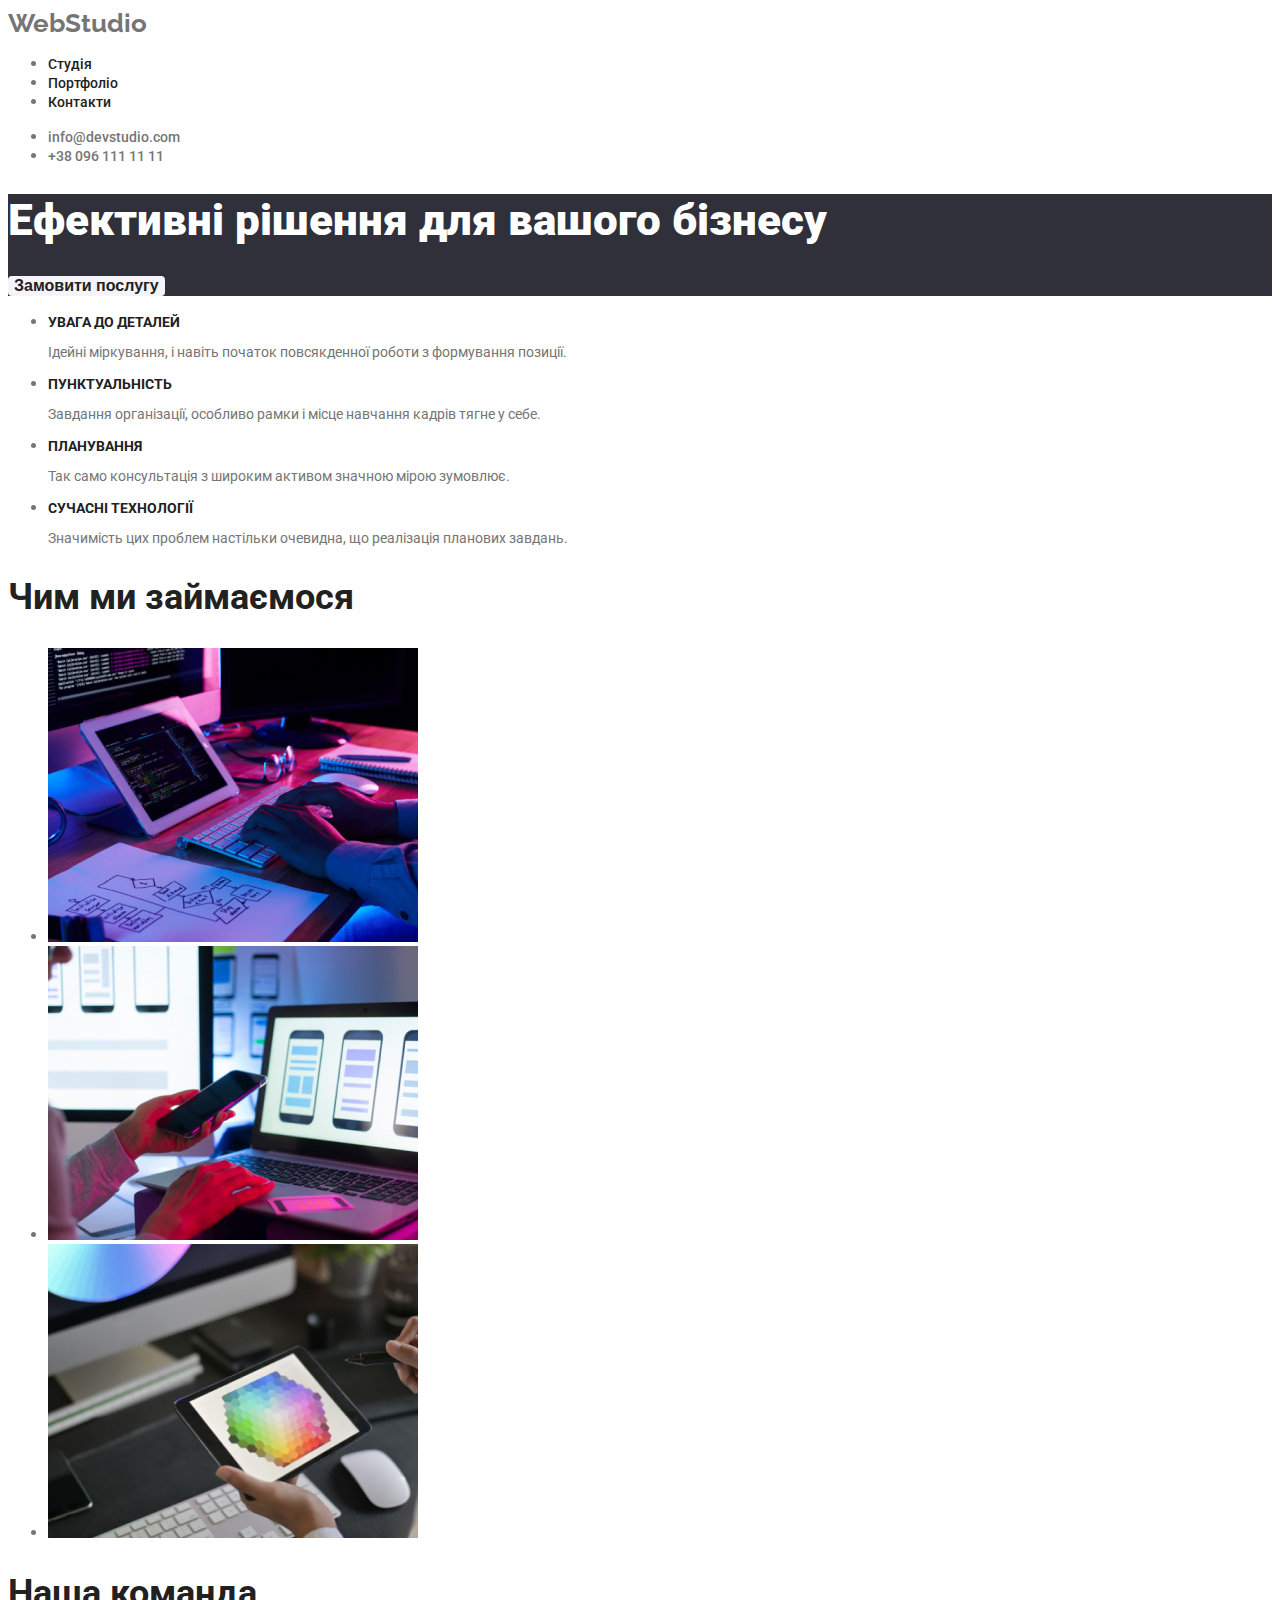
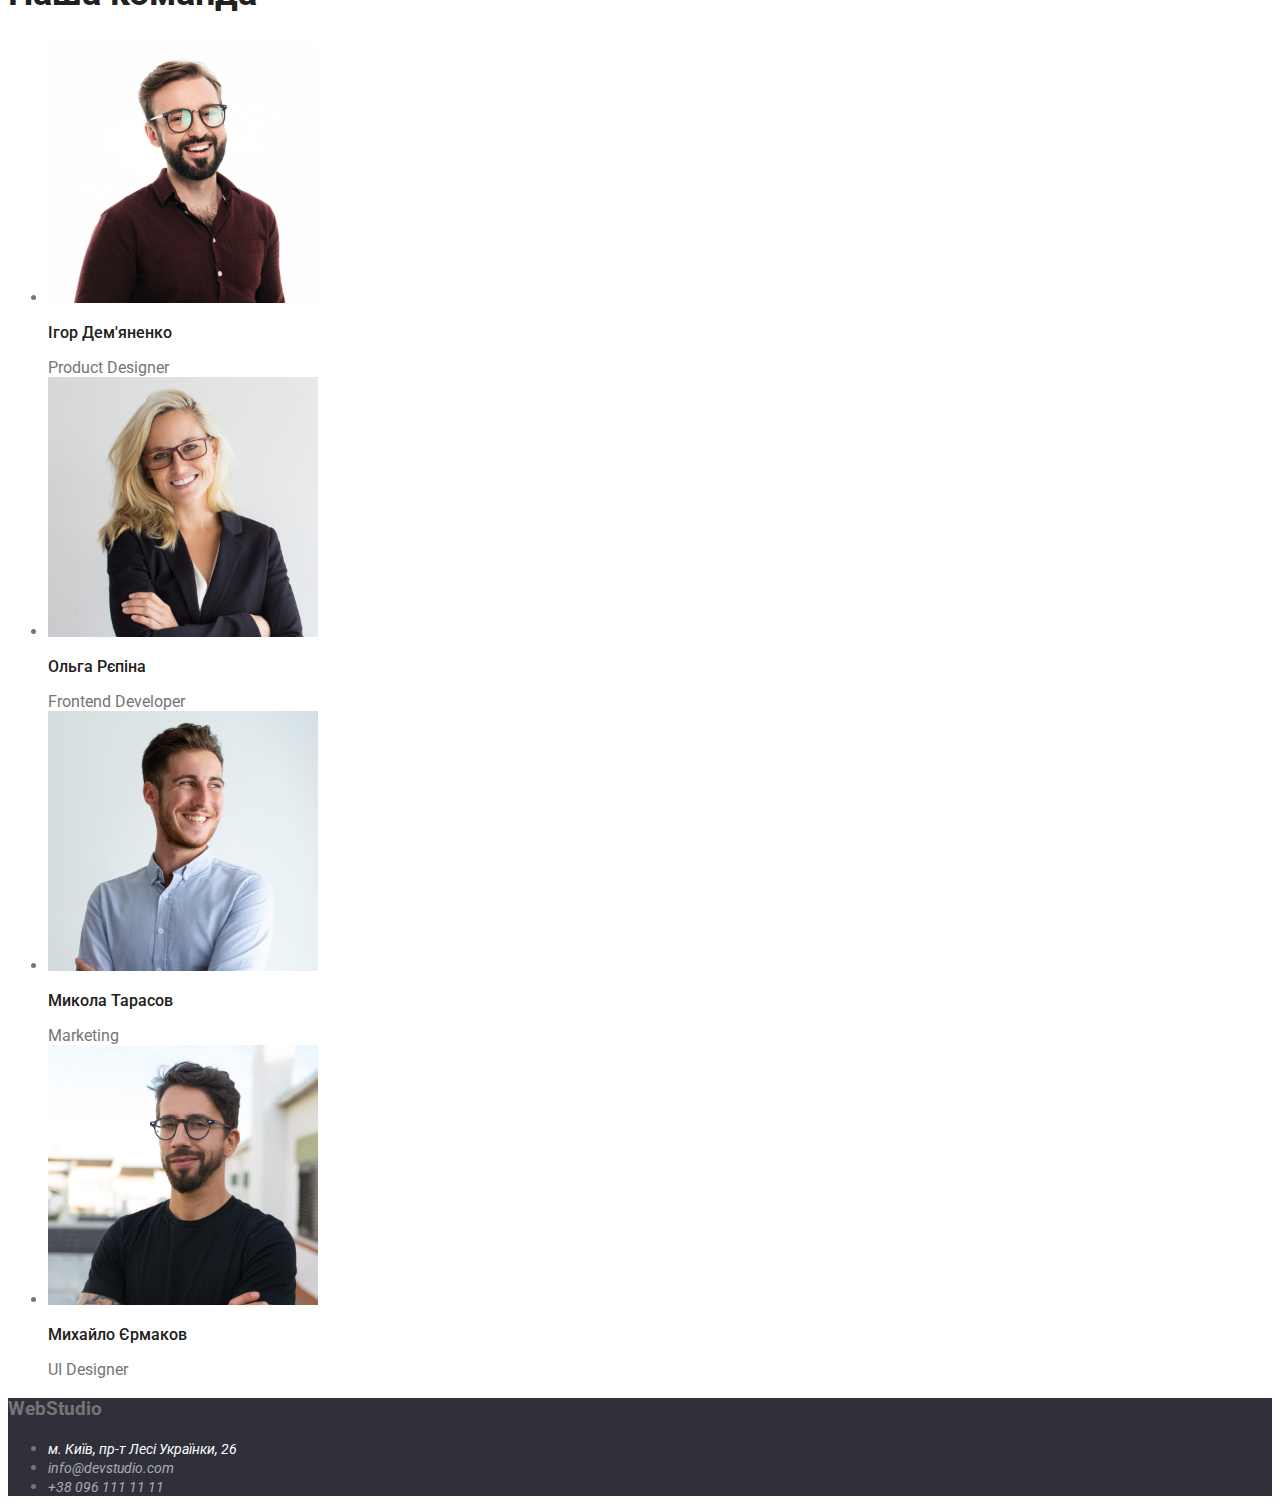
<file: index.html>
<!DOCTYPE html>
<html lang="uk">
<head>
    <meta charset="UTF-8">
    <meta http-equiv="X-UA-Compatible" content="IE=edge">
    <meta name="viewport" content="width=device-width, initial-scale=1.0">
    <title>WebStudio</title>
  
    <link href="https://fonts.googleapis.com/css2?family=Raleway:wght@700&family=Roboto:wght@400;500;700;900&display=swap" rel="stylesheet">

<link rel="stylesheet" href="./css/styles.css">
</head>



<body>
    <header >
<nav>
<a  class="site-header" href="./index.html">WebStudio</a>
<ul>
    <li><a class="header-link" href="./index.html">Студія</a></li>
    <li><a class="header-link" href="./portfolio.html">Портфоліо</a></li>
    <li><a class="header-link" href="#">Контакти</a></li>
</ul>
</nav>
<ul>
   <li> <a class="contact" href="mailto:info@devstudio.com">info@devstudio.com</a></li>
   <li> <a class="contact" href="tel:+38 096 111 11 11">+38 096 111 11 11</a></li>
</ul>
    </header>
    <main>
        <section class="sectio-footer">
<h1 class="body-title-effective"> Ефективні рішення для вашого бізнесу</h1>
<button class="button-studia button">
    Замовити послугу
</button>
        </section>
        <section>
            <!--<h2>Особливості  </h2>-->
            <ul>
                <li>
                    <h3 class="header-titel-h3-osoblywosti header-titel">
                        УВАГА ДО ДЕТАЛЕЙ
                    </h3> 
                     <p class=" setion-p-osoblywosti">
                        Ідейні міркування, і навіть початок повсякденної роботи з формування позиції.
                    </p>  
                </li>
                <li> 
                    <h3 class="header-titel-h3-osoblywosti header-titel"> 
                        ПУНКТУАЛЬНІСТЬ
                    </h3>
                    <p class="setion-p-osoblywosti">
                        Завдання організації, особливо рамки і місце навчання кадрів тягне у себе.
                    </p>
                </li>
                <li>
                   <h3 class="header-titel-h3-osoblywosti header-titel"> 
                    ПЛАНУВАННЯ
                   </h3> 
                   <p class="setion-p-osoblywosti">
                    Так само консультація з широким активом значною мірою зумовлює.
                   </p>
                </li>
                <li>
                   <h3 class="header-titel-h3-osoblywosti header-titel">
                    СУЧАСНІ ТЕХНОЛОГІЇ
                     </h3> 
                     <p class="setion-p-osoblywosti">
                        Значимість цих проблем настільки очевидна, що реалізація планових завдань.
                   </p>    
                </li>
            </ul>
        </section>
        <section>
            <h2 class="header-titel-h2 header-titel">Чим ми займаємося</h2>
            <ul>
                <li>
<img src="./images/img1.jpg" alt="Людина працює за комп'ютером " width="370" height="294">
                </li>
                <li>
<img src="./images/img2.jpg " alt="Телефон в руці" width="370" height="294">
                </li>
                <li>
                    <img src="./images/img3.jpg" alt=" Кольорова призма " width="370" height="294">
                </li>
            </ul>
        </section>
        <section>
<h2 class=" header-titel-h2 header-titel">
    Наша команда
</h2>
<ul>
    <li>
        <img src="./images/img4.jpg" alt="Усміхнений чоловік в окулярах" width="270" height="260">
        <h3 class="header-titel-name"> Ігор Дем'яненко</h3>
        <span class="header-span-name ">
            Product Designer
        </span>
    </li>
    <li>
        <img src="./images/img5.jpg" alt="Усміхнена жінка в окулярах" width="270" height="260">
        <h3 class="header-titel-name">Ольга Рєпіна </h3>
        <span class="header-span-name ">
            Frontend Developer
        </span>
    </li>
    <li>
        <img src="./images/img6.jpg" alt="Усміхнений чоловік " width="270" height="260">
        <h3 class="header-titel-name">Микола Тарасов </h3>
        <span class="header-span-name ">
            Marketing
        </span>
    </li>
    <li>
        <img src="./images/img7.jpg" alt="Серйозний чоловік в окулярах" width="270" height="260">
        <h3 class="header-titel-name" >Михайло Єрмаков </h3>
        <span class="header-span-name ">
            UI Designer
        </span>
    </li>
</ul>
        </section>

    </main>
    <footer class="sectio-footer" > 
 <!--<h2>Підвал </h2>-->
<h3 class="site"> 
    WebStudio
</h3>
<address >
    <ul>
        <li>
            <a class="adres-map" href="https://www.google.com.ua/maps/place/%D0%B1%D1%83%D0%BB%D1%8C%D0%B2%D0%B0%D1%80+%D0%9B%D0%B5%D1%81%D1%96+%D0%A3%D0%BA%D1%80%D0%B0%D1%97%D0%BD%D0%BA%D0%B8,+26,+%D0%9A%D0%B8%D1%97%D0%B2,+02000" target="_blank" rel="noopener noreferrer nofollow">м. Київ, пр-т Лесі Українки, 26</a>
        </li>
        <li>
            <a class="adres-contact" href="mailto:info@devstudio.com">info@devstudio.com</a>
        </li>
<li>
    <a class="adres-contact" href="tel:+38 096 111 11 11">+38 096 111 11 11</a>
</li>
    </ul>
</address>
    </footer>
</body>
</html>
</file>
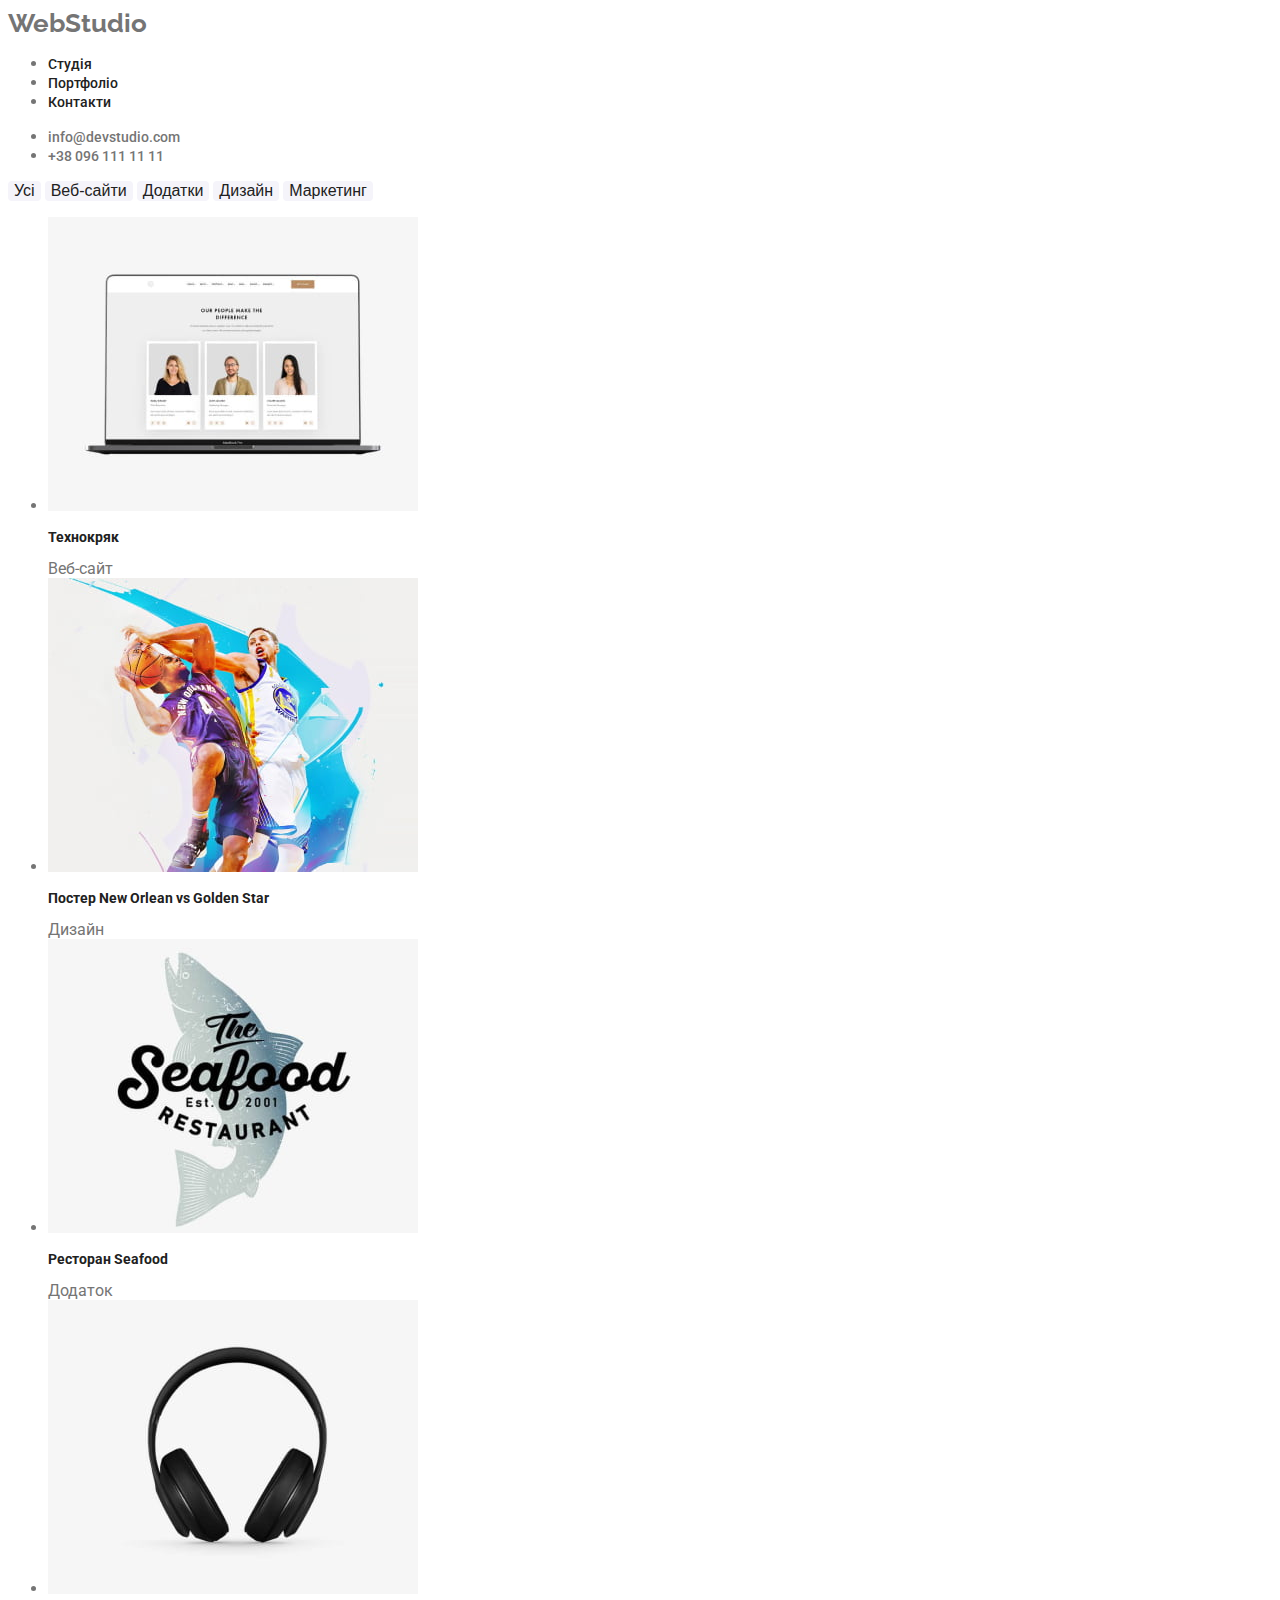
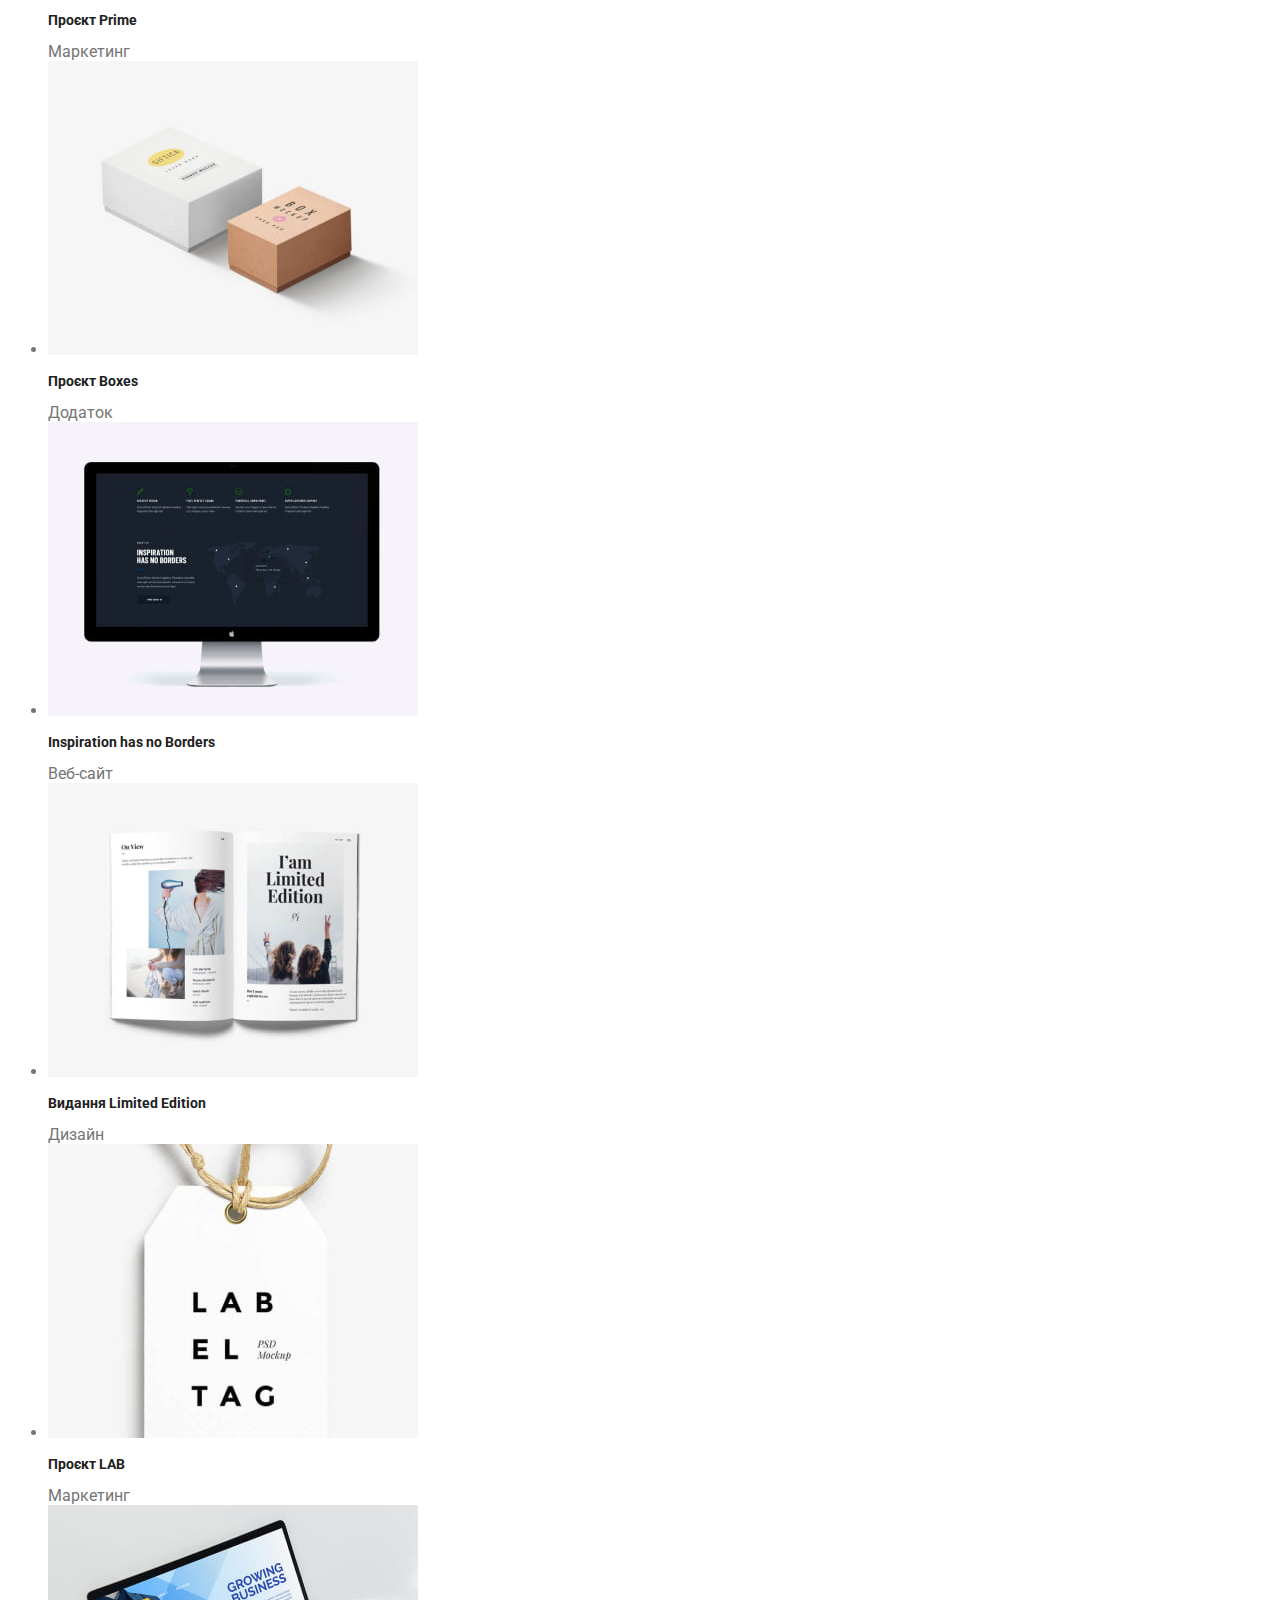
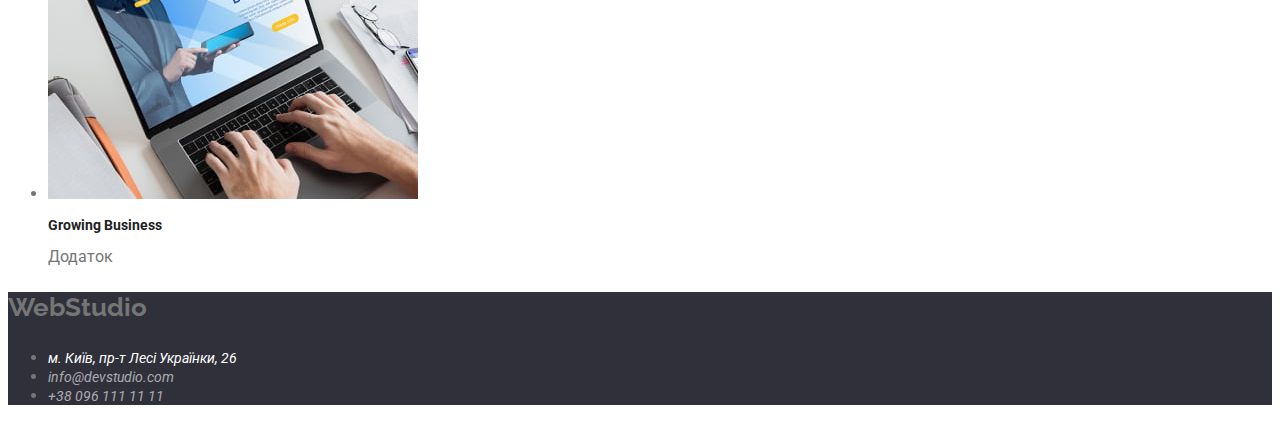
<file: portfolio.html>
<!DOCTYPE html>
<html lang="uk">
<head>
    <meta charset="UTF-8">
    <meta http-equiv="X-UA-Compatible" content="IE=edge">
    <meta name="viewport" content="width=device-width, initial-scale=1.0">
    <title>WebStudio</title>
   
    <link href="https://fonts.googleapis.com/css2?family=Raleway:wght@700&family=Roboto:wght@400;500;700;900&display=swap" rel="stylesheet">
    
<link rel="stylesheet" href="./css/styles.css">
</head>
<body>
    <header >
        <nav>
        <a  class="site-header" href="./portfolio.html">WebStudio</a>
        <ul>
            <li><a class="header-link"   href="./index.html">Студія</a></li>
            <li><a class="header-link"  href="./portfolio.html">Портфоліо</a></li>
            <li><a class="header-link"  href="#">Контакти</a></li>
        </ul>
        </nav>
        <ul>
           <li> <a class="contact" href="mailto:info@devstudio.com">info@devstudio.com</a></li>
           <li> <a  class="contact" href="tel:+38 096 111 11 11">+38 096 111 11 11</a></li>
        </ul>
            </header>
 <main>
    <section>
<button  type="button" class="button-portfolio button"> Усі</button>
<button type="button" class="button-portfolio button"> Веб-сайти</button>
<button type="button" class="button-portfolio button"> Додатки</button>
<button type="button" class="button-portfolio button">Дизайн </button>
<button type="button" class="button-portfolio button"> Маркетинг</button>
<ul>
    <li>
        <img src="./images/img10.jpg" alt="Троє людей на екрані" width="370" height="294">
        <h3 class="header-titel-portfolio header-titel">Технокряк </h3>
        <span class="span-portfolio">
            Веб-сайт
        </span>
    </li>
    <li>
        <img src="./images/img11.jpg" alt="Баскетболісти з м'ячем" width="370" height="294">
        <h3 class="header-titel-portfolio header-titel">Постер New Orlean vs Golden Star </h3>
        <span class="span-portfolio">
            Дизайн
        </span>
    </li>
    <li>
        <img src="./images/img12.jpg" alt="Емблема ресторана" width="370" height="294">
        <h3 class="header-titel-portfolio header-titel">Ресторан Seafood </h3>
        <span class="span-portfolio">
            Додаток
        </span>
    </li>
    <li>
        <img src="./images/img13.jpg" alt="Наушники" width="370" height="294">
        <h3 class="header-titel-portfolio header-titel">Проєкт Prime </h3>
        <span class="span-portfolio">
            Маркетинг
        </span>
    </li>
    <li>
        <img src="./images/img14.jpg" alt="Два блока" width="370" height="294">
        <h3 class="header-titel-portfolio header-titel">Проєкт Boxes</h3>
        <span class="span-portfolio">
            Додаток
        </span>
    </li>
    <li>
        <img src="./images/img15.jpg" alt="Екран " width="370" height="294">
        <h3 class="header-titel-portfolio header-titel">Inspiration has no Borders </h3>
        <span class="span-portfolio">
            Веб-сайт
        </span>
    </li>
    <li>
        <img src="./images/img16.jpg" alt="Відкрита книга " width="370" height="294">
        <h3 class="header-titel-portfolio header-titel">Видання Limited Edition </h3>
        <span class="span-portfolio">
            Дизайн
        </span>
    </li>
    <li>
        <img src="./images/img17.jpg" alt="Бейджик " width="370" height="294">
        <h3 class="header-titel-portfolio header-titel">Проєкт LAB </h3>
        <span class="span-portfolio">
            Маркетинг
        </span>
    </li>
    <li>
        <img src="./images/img18.jpg" alt="Робота з ноудюуком " width="370" height="294">
        <h3 class="header-titel-portfolio header-titel">Growing Business</h3>
        <span class="span-portfolio">
            Додаток
        </span>
    </li>
</ul>
</section>
 </main>

       <footer class="sectio-footer"> 
 <!--<h2>Підвал </h2>-->
<h3 class="site-footer"> 
    WebStudio
</h3>
<address>
    <ul>
        <li>
            <a class="adres-map" href="https://www.google.com.ua/maps/place/%D0%B1%D1%83%D0%BB%D1%8C%D0%B2%D0%B0%D1%80+%D0%9B%D0%B5%D1%81%D1%96+%D0%A3%D0%BA%D1%80%D0%B0%D1%97%D0%BD%D0%BA%D0%B8,+26,+%D0%9A%D0%B8%D1%97%D0%B2,+02000" target="_blank" rel="noopener noreferrer nofollow">м. Київ, пр-т Лесі Українки, 26</a>
        </li>
        <li>
            <a class="adres-contact" href="mailto:info@devstudio.com">info@devstudio.com</a>
        </li>
<li>
    <a  class="adres-contact" href="tel:+38 096 111 11 11">+38 096 111 11 11</a>
</li>
    </ul>
</address>
    </footer>
</body>
</html>
</file>
<file: css/styles.css>
:root{
--color-primaty: #757575;
--color-secondary: #212121;

--color-background-button:#F5F4FA ;
--color-background-sectio-footer:#2F303A ;
--color-adres-contac: #FFFFFF99 ;
--color-text-map: #FFFFFF;
--color-site-footer: background: linear-gradient(0deg, #2196F3, #2196F3),
linear-gradient(0deg, #FFFFFF, #FFFFFF);
;
--color-site-header: background: linear-gradient(0deg, #000000, #000000),
linear-gradient(0deg, #2196F3, #2196F3);
;
--color-background-button-hover:#2196F3 ;
--color--button-hover: #FFFFFF;
--color-header-link-hover: #2196F3;


}

body{
color: var(--color-primaty);
font-family: 'Roboto', sans-serif;
}
 .header-link {
    color: var(--color-secondary);
    text-decoration: none;
    cursor: pointer;
    font-weight: 500;
font-size: 14px;
line-height: 1,1428;
 }
 .header-link:hover{
    color: var(--color-header-link-hover);
 }

 .button{
color: var(--color-secondary);
background-color: var(--color-background-button);
border-radius: 4px;
border:var(--color-background-button) ;
cursor: pointer;
 }
 .button:hover{
    background-color: var(--color-background-button-hover);
    color:var(--color--button-hover) ;
 }
 .button-portfolio{
    font-weight: 500;
font-size: 16px;
line-height: 1,625;
 }
 .button-studia{
    font-weight: 700;
font-size: 16px;
line-height:1,875;
 }

 
 .setion-p-osoblywosti{
    font-weight: 400;
font-size: 14px;
line-height: 1,71428;
 }


 .adres-contact{
color: var(--color-adres-contac);
text-decoration: none;
font-weight: 400;
font-size: 14px;
line-height: 1,714285;

 }
 .adres-contact:hover{
    color: var(--color-header-link-hover)
 }
 .adres-contact:focus{
    color: var(--color-header-link-hover);
 }
 
 .contact{
    color: var(--color-primaty);
    text-decoration: none;
    cursor: pointer;
    font-weight: 500;
font-size: 14px;
line-height: 1,142857;
 }
 .contact:hover{
    color: var(--color-header-link-hover)
 }
 .contact:focus{
    color: var(--color-header-link-hover)
 }

 .adres-map{
color: var(--color-text-map);
text-decoration: none;
font-weight: 400;
font-size: 14px;
line-height: 1,71428;
 }
 

 .header-titel{
    color: var(--color-secondary);

 }
 .header-titel-h3-osoblywosti{
    font-weight: 700;
font-size: 14px;
line-height: 1,142857;
 }
 .header-titel-portfolio{
    font-weight: 700;
font-size: 14px;
line-height: 1,142857;

 }
 .header-titel-h2{
    font-weight: 700;
font-size: 36px;
line-height: 1,1666666666;
 }
 .span-portfolio{
    font-weight: 400;
font-size: 16px;
line-height: 1,875;
 }

 .body-title-effective{
color: var(--color-text-map);
font-weight: 900;
font-size: 44px;
line-height: 1,3636363;
 }

  .header-titel-name{
color: var(--color-secondary);
font-weight: 500;
font-size: 16px;
line-height: 1,1875;
  }
  .header-span-name{
    font-weight: 400;
font-size: 16px;
line-height: 1,1875;
  }

  .site-header{
color: var(--color-site-header);
font-family: 'Raleway';
text-decoration: none;
font-weight: 700;
font-size: 26px;
line-height: 1,192307;
  }

  .site-footer{
    color: var(--color-site-footer);
    font-family: 'Raleway';
    font-weight: 700;
font-size: 26px;
line-height: 1,192307;
  }
  
  .sectio-footer{
color: var();
background-color: var(--color-background-sectio-footer);

  }
</file>
